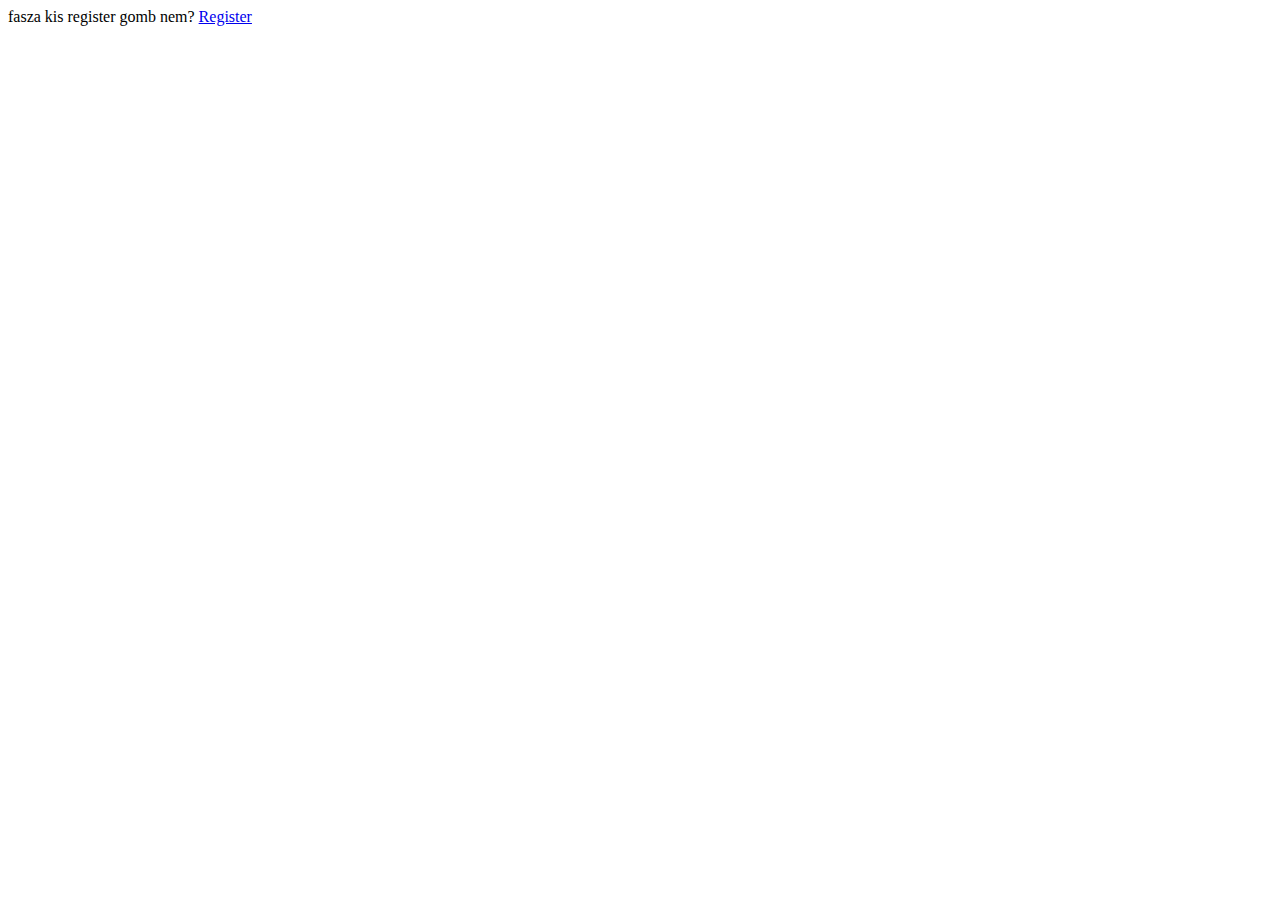
<file: SpringBootLogin/target/classes/templates/index.html>
<!DOCTYPE html>
<html lang="hu"  xmlns:layout="http://www.w3.org/1999/xhtml" layout:decorate="~{layouts/layout}">
<head>
<meta charset="UTF-8">
<title>Fasza kis title nem?</title>
</head>
<body>
  <div layout:fragment="content">
		fasza kis register gomb nem?
		<a href="/registration">Register</a>
  </div>
</body>
</html>
</file>
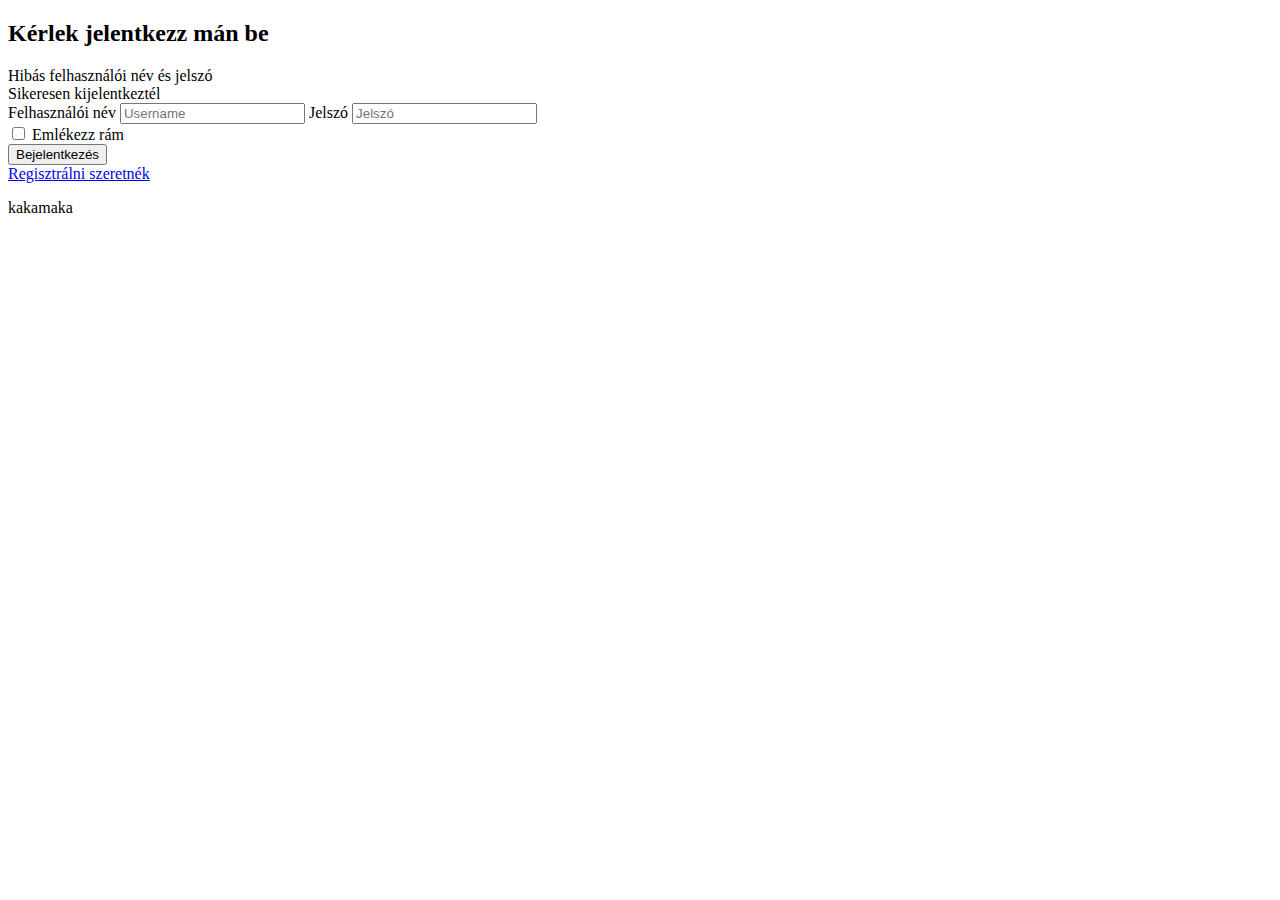
<file: SpringBootLogin/target/classes/templates/login.html>
<!DOCTYPE html>
<html lang="en" xmlns:layout="http://www.w3.org/1999/xhtml" layout:decorate="~{layouts/layout}">
<head>
<title>Log in</title>
</head>
<body>

  <div layout:fragment="content">

    <form name="login" th:action="@{/login}" method="post" class="form-signin">
      <h2 class="form-signin-heading">Kérlek jelentkezz mán be</h2>
      <div id="err" th:if="${param.error}" class="alert alert-danger">Hibás felhasználói név és jelszó</div>
      <div th:if="${param.logout}" class="alert alert-success">Sikeresen kijelentkeztél</div>
      <label for="username" class="sr-only">Felhasználói név</label>
          <input type="text" id="username" name="username" class="form-control" placeholder="Username" required="true" />
      <label for="password" class="sr-only">Jelszó</label>
          <input type="password" id="password" name="password" class="form-control" placeholder="Jelszó" required="true" />
      <div class="checkbox">
        <label> <input id="remember-me" name="remember-me" type="checkbox" /> Emlékezz rám
        </label>
      </div>
      <button class="btn btn-lg btn-primary btn-block" type="submit">Bejelentkezés</button>
    </form>

      <a href="/registration">Regisztrálni szeretnék</a>
      <p class="wat">kakamaka</p>
  </div>

</body>
</html>
</file>
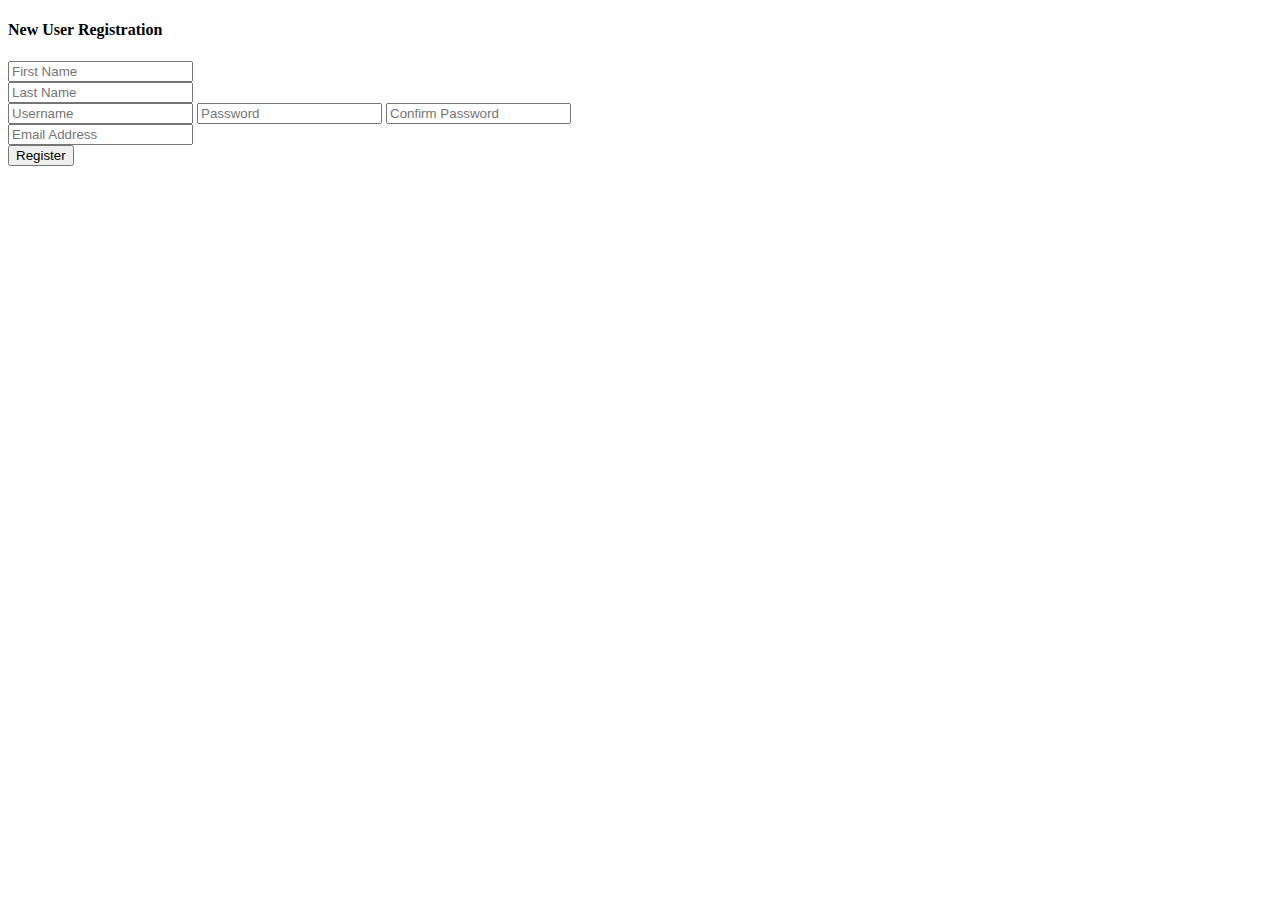
<file: SpringBootLogin/target/classes/templates/registration.html>
<!DOCTYPE html>
<html lang="hu"  xmlns:layout="http://www.w3.org/1999/xhtml" layout:decorate="~{layouts/layout}">
<head>
<meta charset="UTF-8">
<title>Registration</title>
</head>
<body>
<div layout:fragment="content">

<div class="middle-box text-center loginscreen animated fadeInDown">
    <div>

      <h4>New User Registration</h4>

      <form autocomplete="off" action="#" th:action="@{/reg}"
        th:object="${account}" method="post" class="m-t" role="form"
        data-toggle="validator">

        <div th:if="${confirmationMessage}" class="alert alert-success"
          role="alert" th:text=${confirmationMessage}></div>

        <div th:if="${errorMessage}"
          class="alert alert-danger" role="alert"
          th:text="${errorMessage}"></div>


        <div th:if="${#fields.hasErrors('firstName')}"
          th:errors="*{firstName}"
          class="validation-message alert alert-danger" role="alert"></div>


        <div th:if="${#fields.hasErrors('lastName')}"
          th:errors="*{lastName}"
          class="validation-message alert alert-danger" role="alert"></div>

<!--         <div th:if="${#fields.hasErrors('username')}" -->
<!--           th:errors="*{username}" -->
<!--           class="validation-message alert alert-danger" role="alert"></div> -->

<!--         <div th:if="${#fields.hasErrors('password')}" -->
<!--           th:errors="*{password}" -->
<!--           class="validation-message alert alert-danger" role="alert"></div> -->

<!--           <div th:if="${#fields.hasErrors('passwordConfirm')}" -->
<!--           th:errors="*{passwordConfirm}" -->
<!--           class="validation-message alert alert-danger" role="alert"></div> -->

        <div th:if="${#fields.hasErrors('email')}" th:errors="*{email}"
          class="validation-message alert alert-danger" role="alert"></div>

        <div class="form-group input-group has-feedback">
          <label th:if="${#fields.hasErrors('firstName')}"
            th:errors="*{firstName}" class="validation-message"></label>
          <span class="input-group-addon">
            <span class="glyphicon glyphicon-user"></span>
          </span>

          <input type="text" th:field="*{firstName}"
            placeholder="First Name" class="form-control" required />
          <span class="glyphicon form-control-feedback"
            aria-hidden="true"></span>
        </div>

        <div class="form-group input-group has-feedback">
          <span class="input-group-addon">
            <span class="glyphicon glyphicon-user"></span>
          </span>
          <input type="text" th:field="*{lastName}"
            placeholder="Last Name" class="form-control" required />
          <span class="glyphicon form-control-feedback"
            aria-hidden="true"></span>
        </div>


<!--          <div class="form-group input-group has-feedback"> -->
<!--           <label th:if="${#fields.hasErrors('username')}" -->
<!--             th:errors="*{username}" class="validation-message"></label> -->
<!--           <span class="input-group-addon"> -->
<!--             <span class="glyphicon glyphicon-user"></span> -->
<!--           </span> -->

          <input type="text" th:field="*{username}"
            placeholder="Username" class="form-control" required />
          <span class="glyphicon form-control-feedback"
            aria-hidden="true"></span>
<!--         </div> -->

<!--          <div class="form-group input-group has-feedback"> -->
<!--           <label th:if="${#fields.hasErrors('password')}" -->
<!--             th:errors="*{password}" class="validation-message"></label> -->
<!--           <span class="input-group-addon"> -->
<!--             <span class="glyphicon glyphicon-user"></span> -->
<!--           </span> -->

          <input type="password" th:field="*{password}"
            placeholder="Password" class="form-control" required />
          <span class="glyphicon form-control-feedback"
            aria-hidden="true"></span>
<!--         </div> -->

<!--          <div class="form-group input-group has-feedback"> -->
<!--           <label th:if="${#fields.hasErrors('passwordConfirm')}" -->
<!--             th:errors="*{passwordConfirm}" class="validation-message"></label> -->
<!--           <span class="input-group-addon"> -->
<!--             <span class="glyphicon glyphicon-user"></span> -->
<!--           </span> -->

          <input type="password" th:field="*{passwordConfirm}"
            placeholder="Confirm Password" class="form-control" required />
          <span class="glyphicon form-control-feedback"
            aria-hidden="true"></span>
<!--         </div> -->


        <div class="form-group input-group has-feedback">
          <span class="input-group-addon">
            <span class="glyphicon glyphicon-envelope"></span>
          </span>
          <input type="email" th:field="*{email}"
            placeholder="Email Address" class="form-control"
            data-error="This email address is invalid" required />
          <span class="glyphicon form-control-feedback"
            aria-hidden="true"></span>

        </div>

        <button type="submit"
          class="btn btn-primary block full-width m-b">Register</button>

      </form>
       </div>
  </div>
  </div>
</body>
</html>
</file>
